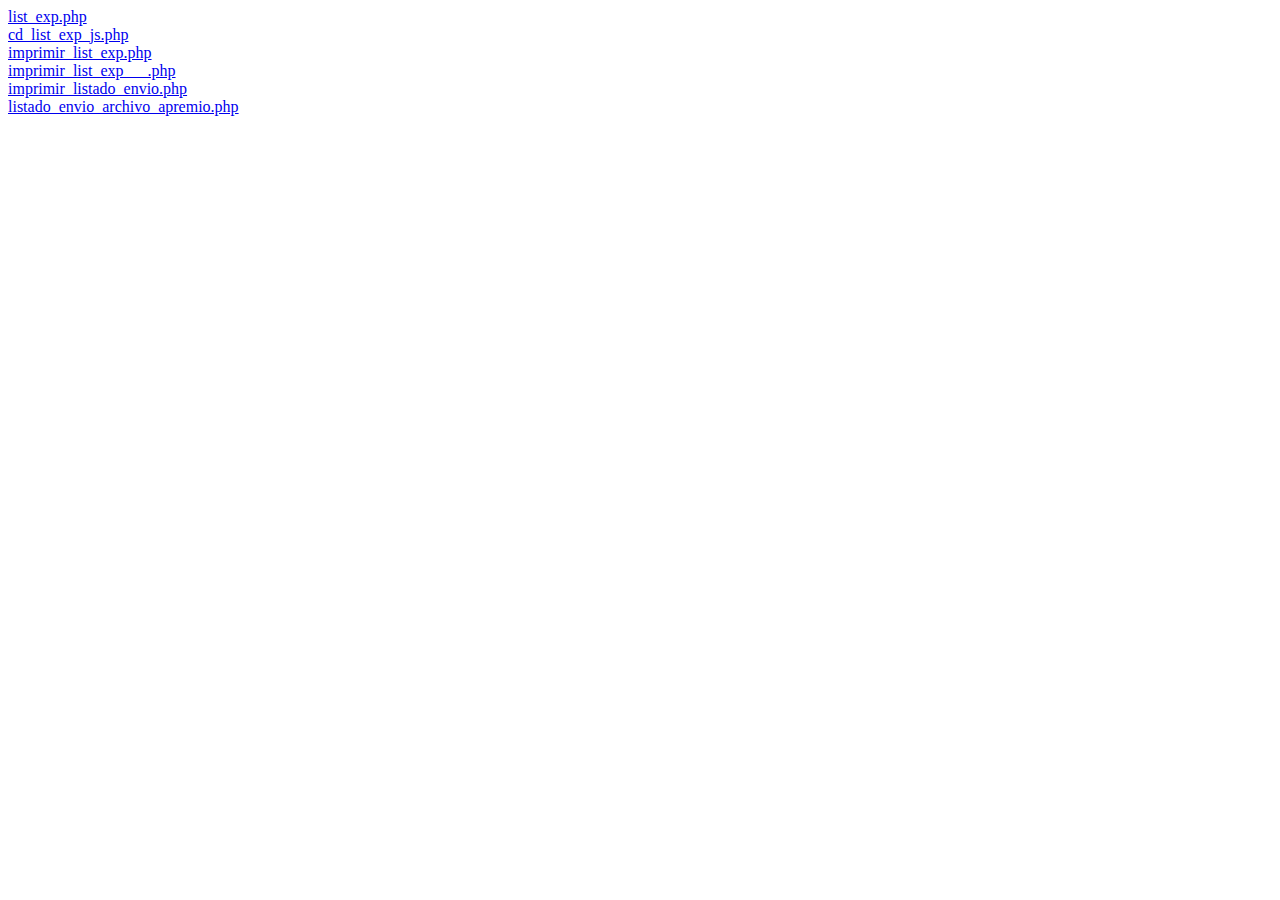
<file: php/index.html>
<html><head><title>D:\toba_2.3.4\proyectos\staf\php\reportes</title></head><body><a href="list_exp.php.html">list_exp.php</a><br /><a href="cd_list_exp_js.php.html">cd_list_exp_js.php</a><br /><a href="imprimir_list_exp.php.html">imprimir_list_exp.php</a><br /><a href="imprimir_list_exp___.php.html">imprimir_list_exp___.php</a><br /><a href="imprimir_listado_envio.php.html">imprimir_listado_envio.php</a><br /><a href="listado_envio_archivo_apremio.php.html">listado_envio_archivo_apremio.php</a><br /></body></html>
</file>
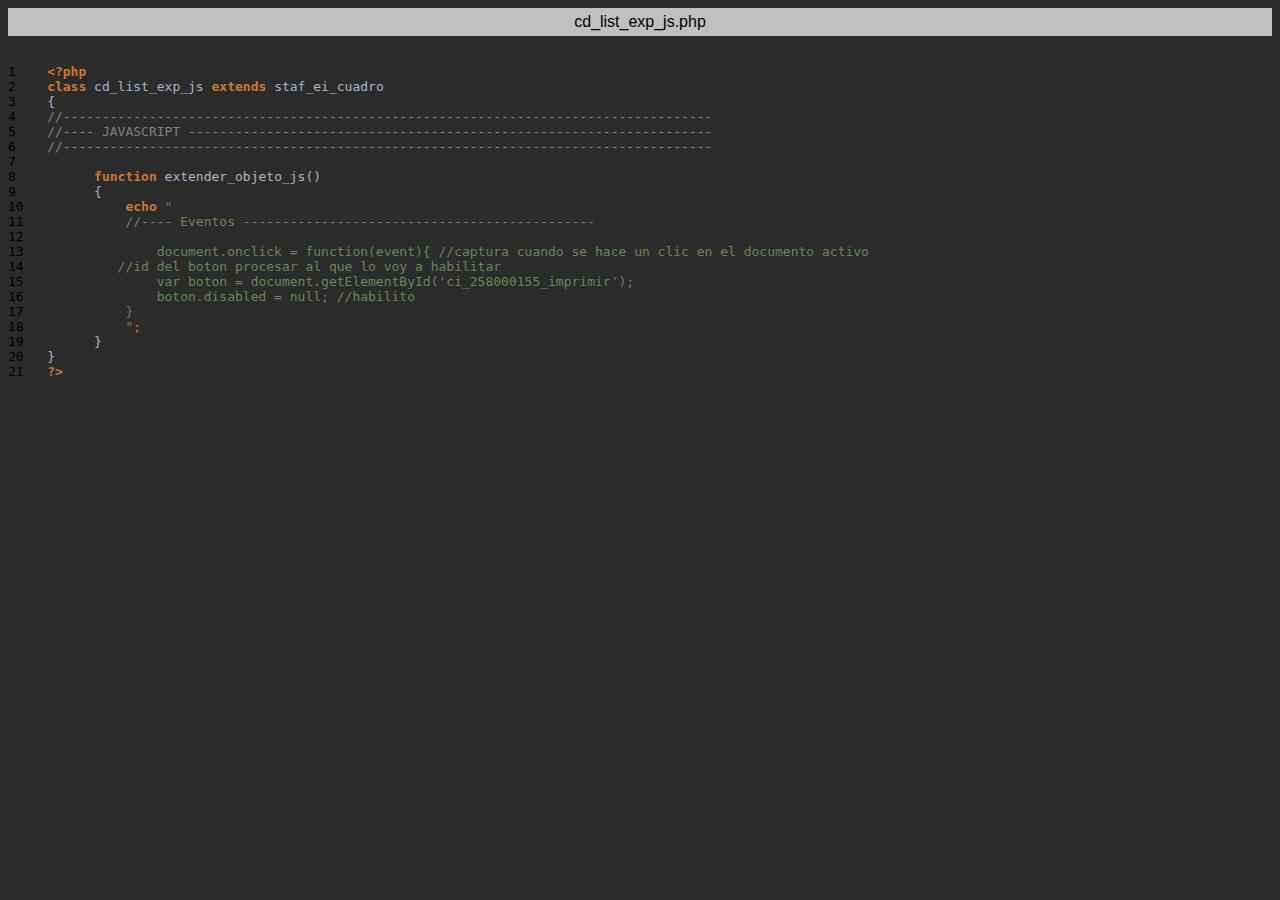
<file: php/cd_list_exp_js.php.html>
<html>
<head>
<title>cd_list_exp_js.php</title>
<meta http-equiv="Content-Type" content="text/html; charset=utf-8">
<style type="text/css">
.ln { color: rgb(0,0,0); font-weight: normal; font-style: normal; }
.s0 { color: rgb(204,120,50); font-weight: bold; }
.s1 { color: rgb(169,183,198); }
.s2 { color: rgb(128,128,128); }
.s3 { color: rgb(106,135,89); }
.s4 { color: rgb(204,120,50); }
</style>
</head>
<BODY BGCOLOR="#2b2b2b">
<TABLE CELLSPACING=0 CELLPADDING=5 COLS=1 WIDTH="100%" BGCOLOR="#C0C0C0" >
<TR><TD><CENTER>
<FONT FACE="Arial, Helvetica" COLOR="#000000">
cd_list_exp_js.php</FONT>
</center></TD></TR></TABLE>
<pre>

<a name="l1"><span class="ln">1    </span></a><span class="s0">&lt;?php</span><span class="s1"> 
<a name="l2"><span class="ln">2    </span></a></span><span class="s0">class </span><span class="s1">cd_list_exp_js </span><span class="s0">extends </span><span class="s1">staf_ei_cuadro 
<a name="l3"><span class="ln">3    </span></a>{ 
<a name="l4"><span class="ln">4    </span></a></span><span class="s2">//-----------------------------------------------------------------------------------</span><span class="s1"> 
<a name="l5"><span class="ln">5    </span></a></span><span class="s2">//---- JAVASCRIPT -------------------------------------------------------------------</span><span class="s1"> 
<a name="l6"><span class="ln">6    </span></a></span><span class="s2">//-----------------------------------------------------------------------------------</span><span class="s1"> 
<a name="l7"><span class="ln">7    </span></a> 
<a name="l8"><span class="ln">8    </span></a>      </span><span class="s0">function </span><span class="s1">extender_objeto_js() 
<a name="l9"><span class="ln">9    </span></a>      { 
<a name="l10"><span class="ln">10   </span></a>          </span><span class="s0">echo </span><span class="s3">&quot; 
<a name="l11"><span class="ln">11   </span></a>          //---- Eventos --------------------------------------------- 
<a name="l12"><span class="ln">12   </span></a> 
<a name="l13"><span class="ln">13   </span></a>              document.onclick = function(event){ //captura cuando se hace un clic en el documento activo 
<a name="l14"><span class="ln">14   </span></a>         //id del boton procesar al que lo voy a habilitar 
<a name="l15"><span class="ln">15   </span></a>              var boton = document.getElementById('ci_258000155_imprimir'); 
<a name="l16"><span class="ln">16   </span></a>              boton.disabled = null; //habilito 
<a name="l17"><span class="ln">17   </span></a>          } 
<a name="l18"><span class="ln">18   </span></a>          &quot;</span><span class="s4">;</span><span class="s1"> 
<a name="l19"><span class="ln">19   </span></a>      } 
<a name="l20"><span class="ln">20   </span></a>} 
<a name="l21"><span class="ln">21   </span></a></span><span class="s0">?&gt;</span></pre>
</body>
</html>
</file>
